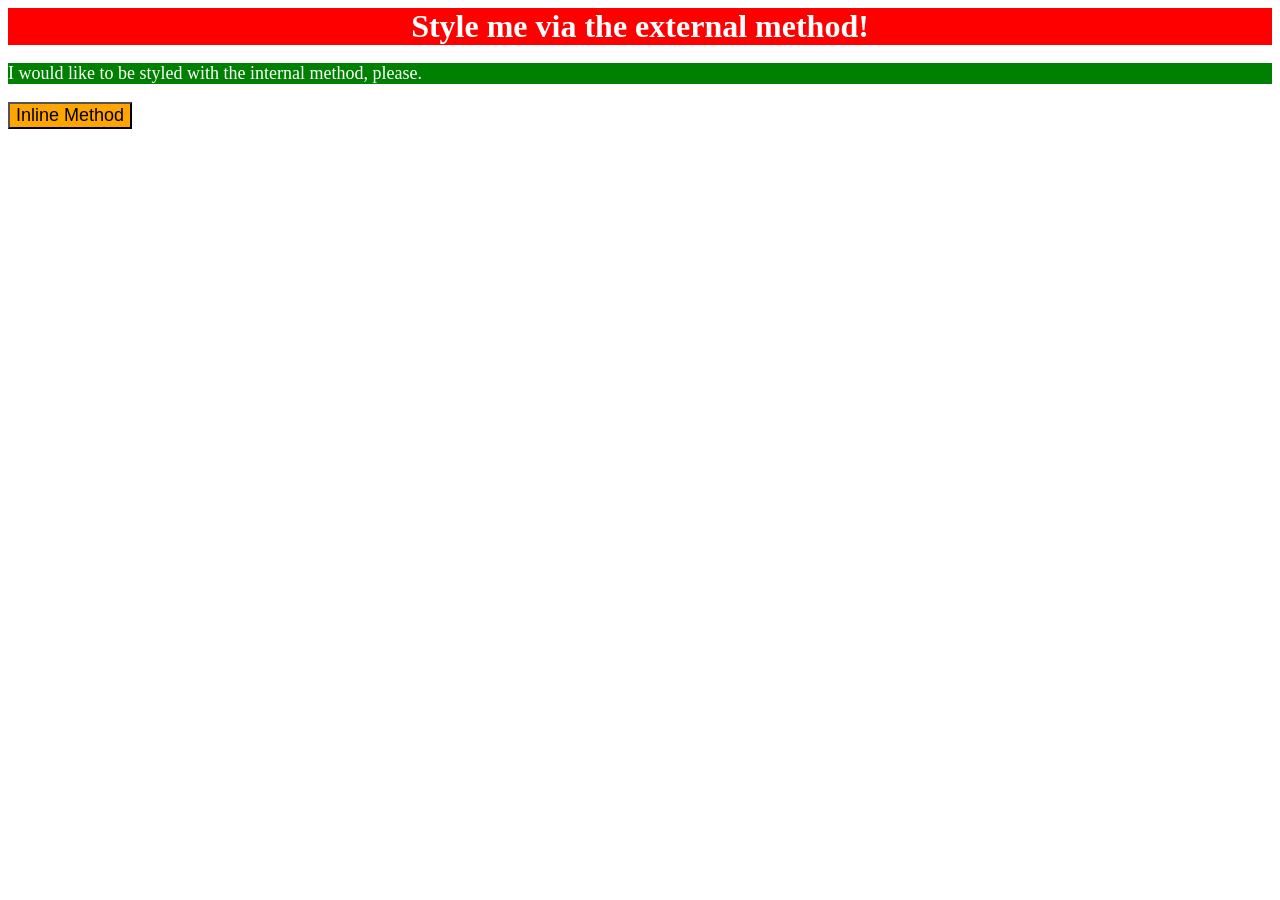
<file: foundations/intro-to-css/01-css-methods/index.html>
<!DOCTYPE html>
<html lang="en">
  <head>
    <meta charset="UTF-8">
    <meta http-equiv="X-UA-Compatible" content="IE=edge">
    <meta name="viewport" content="width=device-width, initial-scale=1.0">
    <link href="styles.css" rel="stylesheet">
    <title>Methods for Adding CSS</title>
    <style>
      p{
        background-color: green;
        color: white;
        font-size: 18px;
      }
    </style>
  </head>
  <body>
    <div>Style me via the external method!</div>
    <p>I would like to be styled with the internal method, please.</p>
    <button style="background-color: orange; font-size: 18px;">Inline Method</button>
  </body>
</html>
</file>
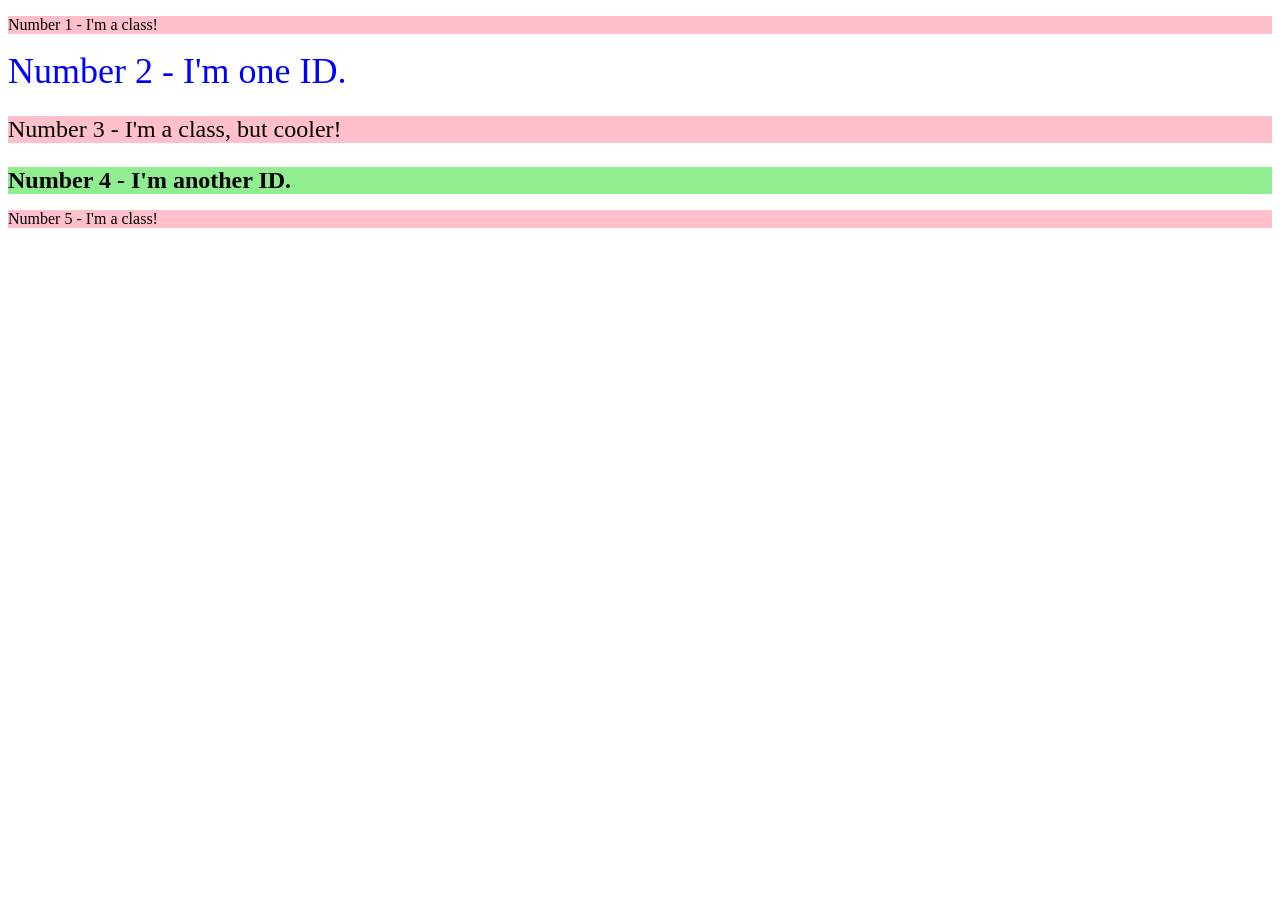
<file: foundations/intro-to-css/02-class-id-selectors/index.html>
<!DOCTYPE html>
<html lang="en">
  <head>
    <meta charset="UTF-8">
    <meta http-equiv="X-UA-Compatible" content="IE=edge">
    <meta name="viewport" content="width=device-width, initial-scale=1.0">
    <title>Class and ID Selectors</title>
    <link rel="stylesheet" href="style.css">
  </head>
  <body>
    <p class="odd">Number 1 - I'm a class!</p>
    <div id="two">Number 2 - I'm one ID.</div>
    <p class="odd mid">Number 3 - I'm a class, but cooler!</p>
    <div id="four">Number 4 - I'm another ID.</div>
    <p class="odd">Number 5 - I'm a class!</p>
  </body>
</html>
</file>
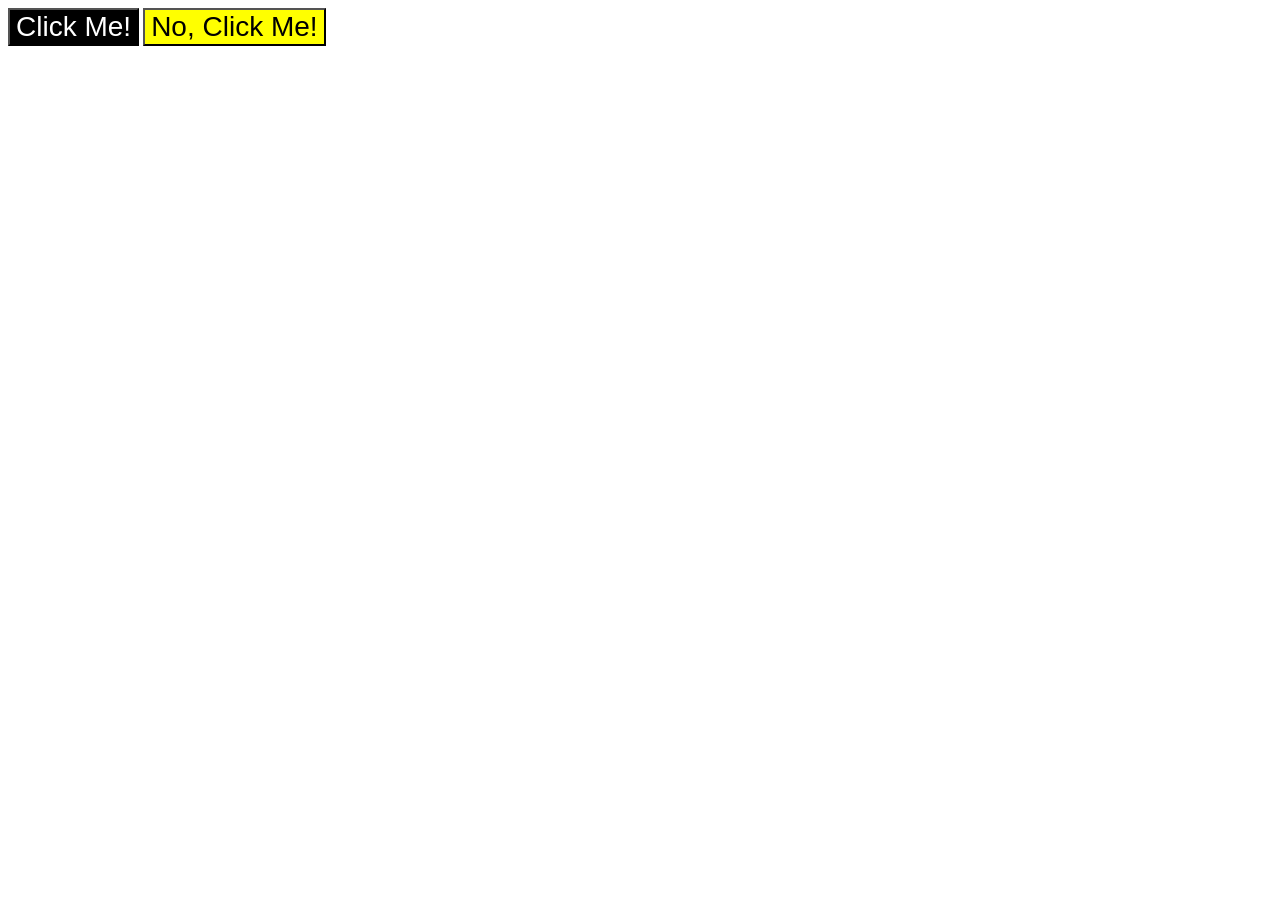
<file: foundations/intro-to-css/03-grouping-selectors/index.html>
<!DOCTYPE html>
<html lang="en">
  <head>
    <meta charset="UTF-8">
    <meta http-equiv="X-UA-Compatible" content="IE=edge">
    <meta name="viewport" content="width=device-width, initial-scale=1.0">
    <title>Grouping Selectors</title>
    <link rel="stylesheet" href="style.css">
  </head>
  <body>
    <button class="button black">Click Me!</button>
    <button class="button yellow">No, Click Me!</button>
  </body>
</html>
</file>
<file: foundations/intro-to-css/01-css-methods/styles.css>
div {
    background-color: red;
    color: white;
    font-size: 32px;
    text-align: center;
    font-weight: bold;
}
</file>
<file: foundations/intro-to-css/02-class-id-selectors/style.css>
.odd{
    background-color: pink;
    font-family: Verdana "Dejavu Sans" "sans-serif";

}
#two{
    color: blue;
    font-size: 36px;

}
.mid{
    font-size: 24px;
}
#four{
    background-color: lightgreen;
    font-weight: bold;
    font-size: 24px;
}
</file>
<file: foundations/intro-to-css/03-grouping-selectors/style.css>
.button{
    font-size: 28px;
    font-family: 'Helvetica' 'Times New Roman' 'sans-serif';
}

.black{
    color: white;
    background-color: black;
}
.yellow{
    background-color: yellow;
}
</file>
